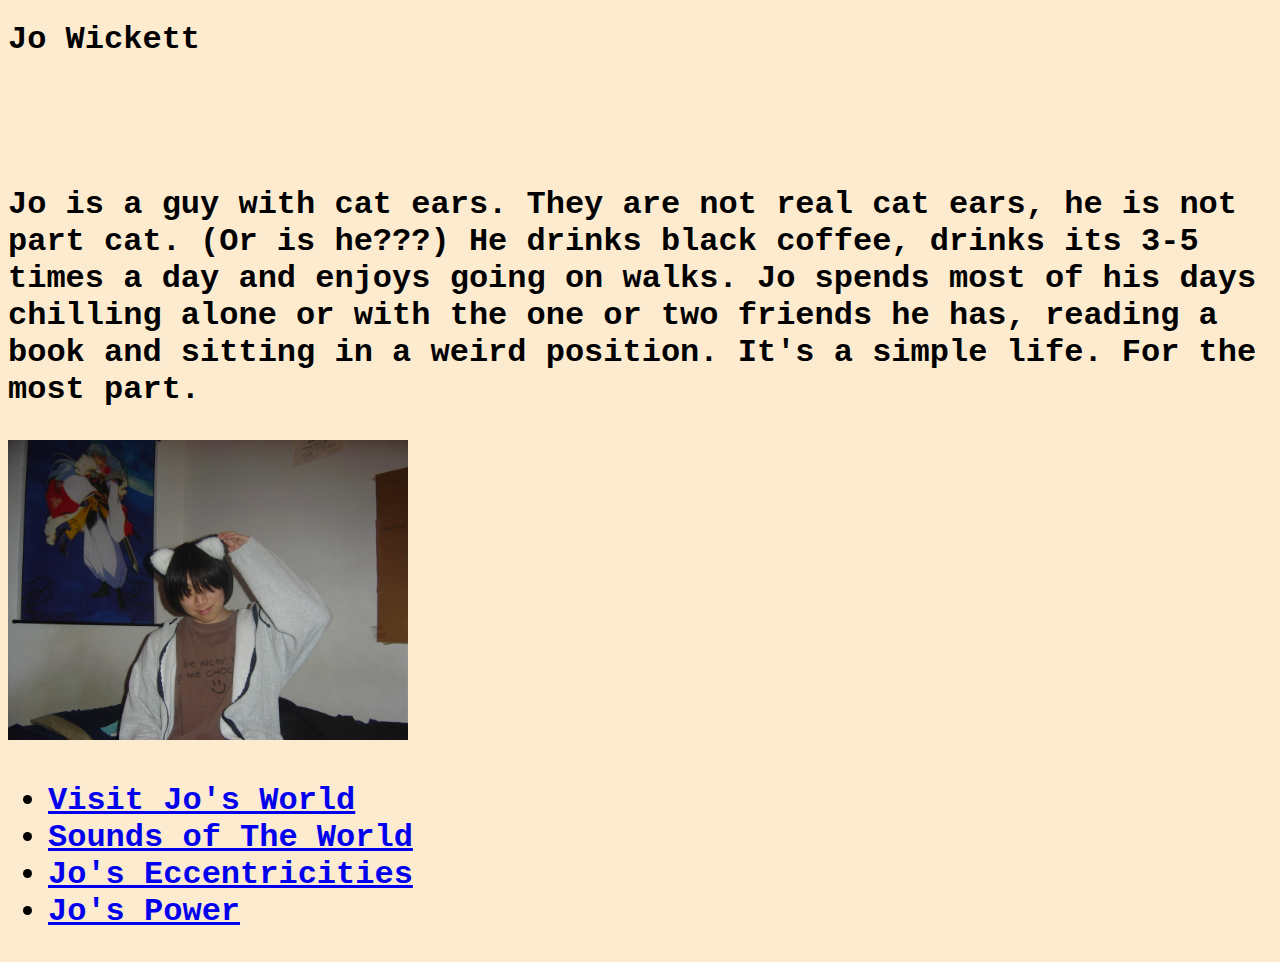
<file: index.html>
<!DOCTYPE html>
<html>
<head>
	<title>Jo the Cat</title>
	<link rel="stylesheet" type="text/css" href="styles.css">
</head>
<body>
	<h1>Jo Wickett<h1>
		<br>
		<br>
		<p>Jo is a guy with cat ears. They are not real cat ears, he is not part cat. (Or is he???) He drinks black coffee, drinks its 3-5 times a day and enjoys going on walks. Jo spends most of his days chilling alone or with the one or two friends he has, reading a book and sitting in a weird position. It's a simple life. For the most part.</p>
<img src="images/cat.jpg" width="400px" alt="Jojo">
<br>
<ul>
	<li><a href="home.html">Visit Jo's World</a>
	<li><a href="sounds.html">Sounds of The World</a>
		<li><a href="traits.html">Jo's Eccentricities</a>
			<li><a href="power.html">Jo's Power</a>
			</ul>
</body>
</html>
</file>
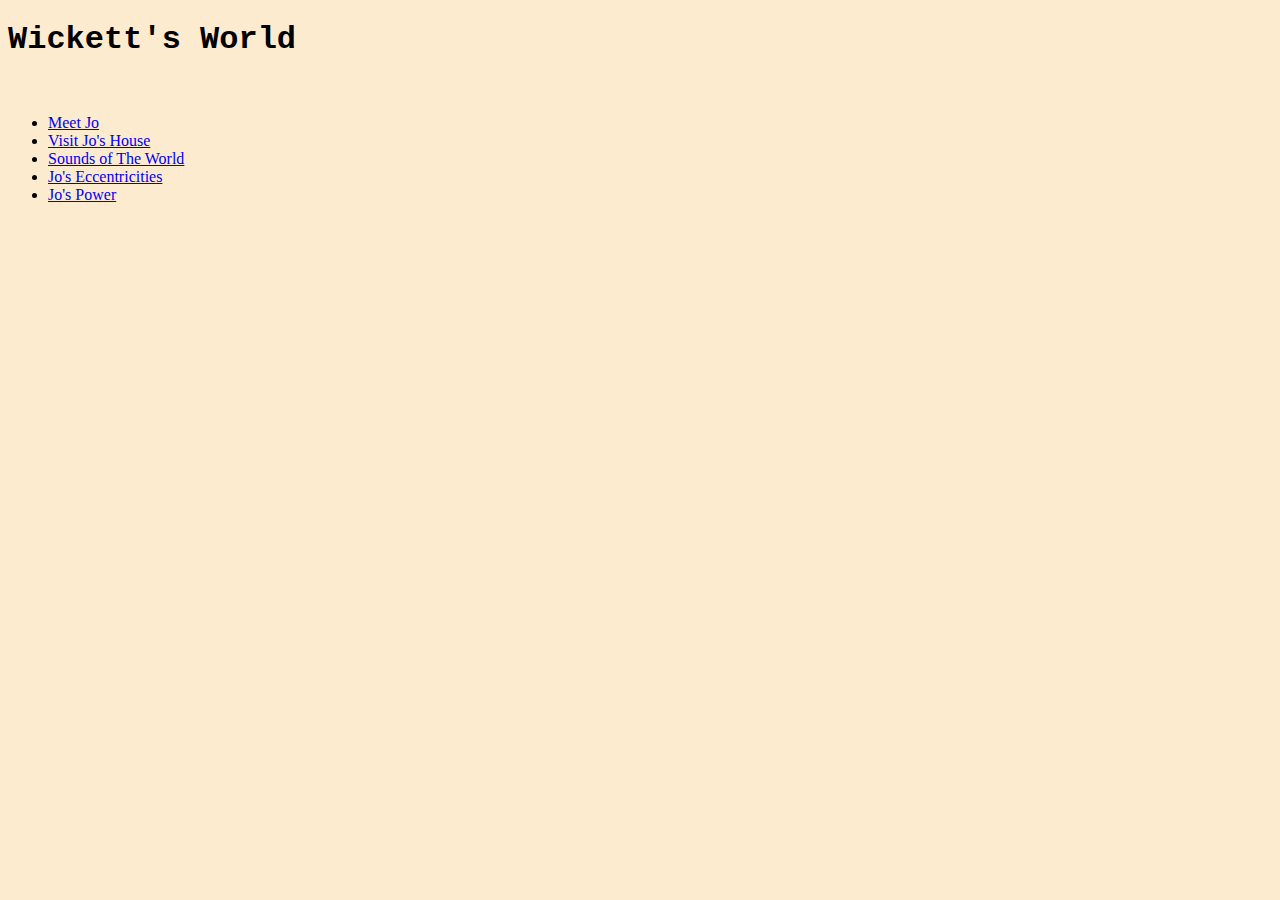
<file: finalmultimediaproject.html>
<!DOCTYPE html>
<html>
<head>
	<title>Wickett's World</title>
	<link rel="stylesheet" type="text/css" href="styles.css">
</head>
<body>
	<h1>Wickett's World</h1>
	<br>
	<p>


		<ul>
	<li><a href="index.html">Meet Jo</a>
		<li><a href="home.html">Visit Jo's House</a>
	<li><a href="sounds.html">Sounds of The World</a>
		<li><a href="traits.html">Jo's Eccentricities</a>
			<li><a href="power.html">Jo's Power</a>
			</ul>
</file>
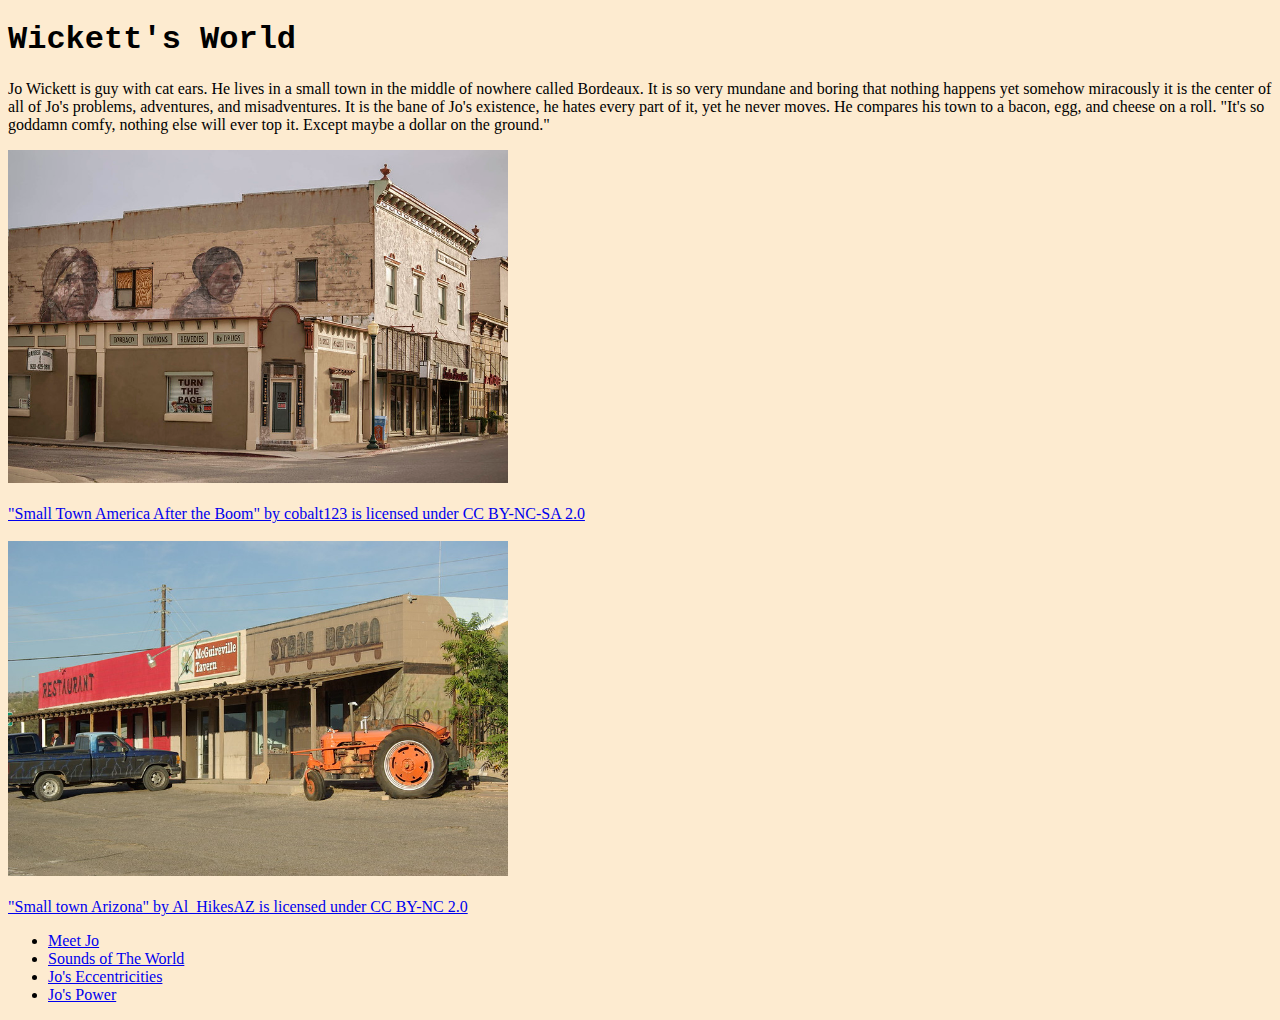
<file: home.html>
<!DOCTYPE html>
<html>
<head>
	<title>Jo's House</title>
	<link rel="stylesheet" type="text/css" href="styles.css">
</head>
<body>
	<h1>Wickett's World</h1>
	<p>Jo Wickett is guy with cat ears. He lives in a small town in the middle of nowhere called Bordeaux. It is so very mundane and boring that nothing happens yet somehow miracously it is the center of all of Jo's problems, adventures, and misadventures. It is the bane of Jo's existence, he hates every part of it, yet he never moves. He compares his town to a bacon, egg, and cheese on a roll. "It's so goddamn comfy, nothing else will ever top it. Except maybe a dollar on the ground."</p>
	<img src="images/smalltown.jpg" width="500" alt="smalltown">
	<br>
	<br>
	<a href="https://www.flickr.com/photos/66606673@N00/13011523554">"Small Town America After the Boom" by cobalt123 is licensed under CC BY-NC-SA 2.0</a>
	<br>
	<br>
<img src="images/smalltowntwo.jpg" width="500" alt="smalltowntwo">
<br>
<br>
<a href="https://www.flickr.com/photos/7202153@N03/1702377971">"Small town Arizona" by Al_HikesAZ is licensed under CC BY-NC 2.0</a>
<br>

<ul>
	<li><a href="index.html">Meet Jo</a>
	<li><a href="sounds.html">Sounds of The World</a>
		<li><a href="traits.html">Jo's Eccentricities</a>
			<li><a href="power.html">Jo's Power</a>
			</ul>

</body>
</html>
</file>
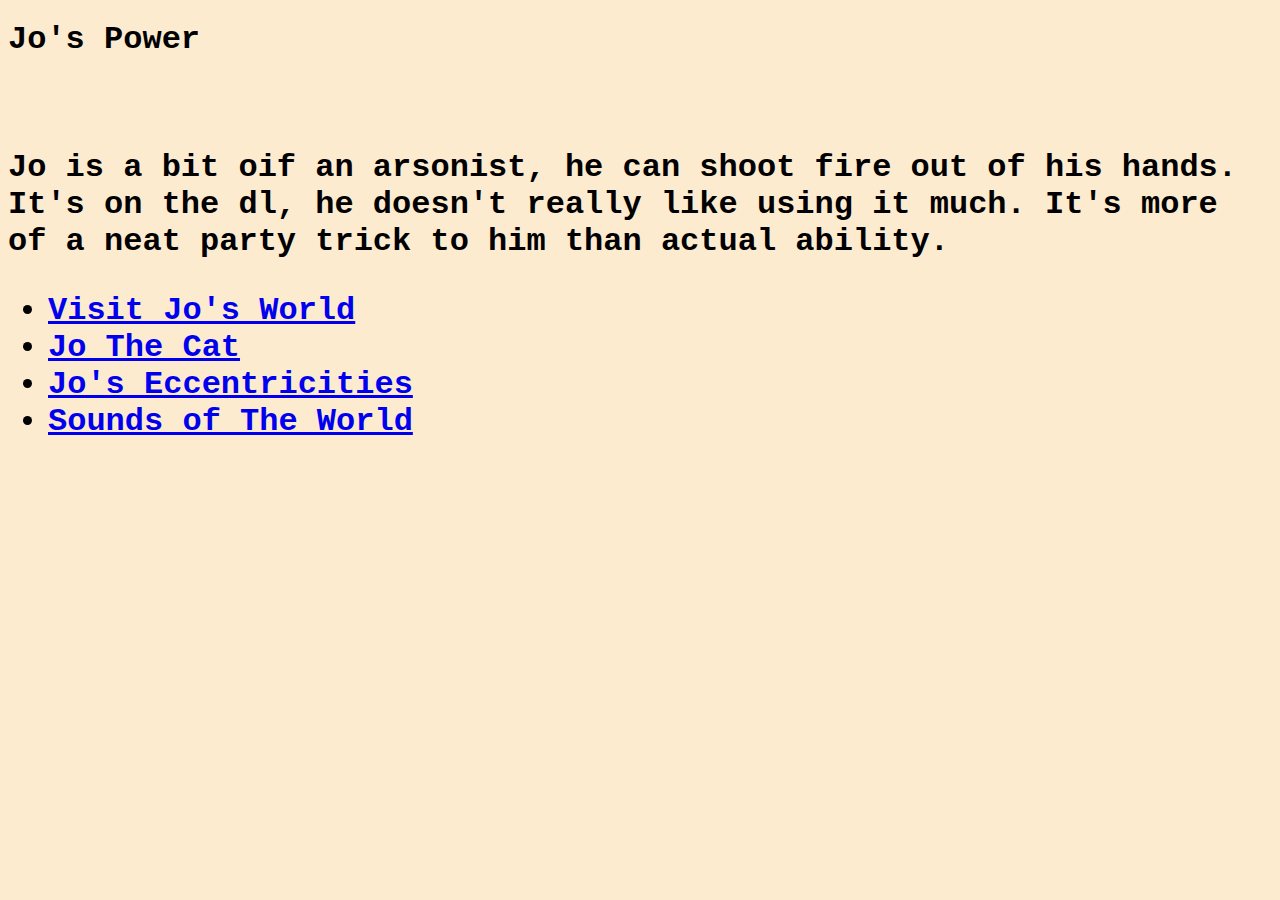
<file: power.html>
<!DOCTYPE html>
<html>
<head>
	<title>Jo's Power</title>
	<link rel="stylesheet" type="text/css" href="styles.css">
</head>
<body>
	<h1>Jo's Power<h1>
		<br>
		<p> Jo is a bit oif an arsonist, he can shoot fire out of his hands. It's on the dl, he doesn't really like using it much. It's more of a neat party trick to him than actual ability. 
					<ul>
	<li><a href="home.html">Visit Jo's World</a>
	<li><a href="index.html">Jo The Cat</a>
		<li><a href="traits.html">Jo's Eccentricities</a>
			<li><a href="sounds.html">Sounds of The World</a>
			</ul>


</body>
</html>
</file>
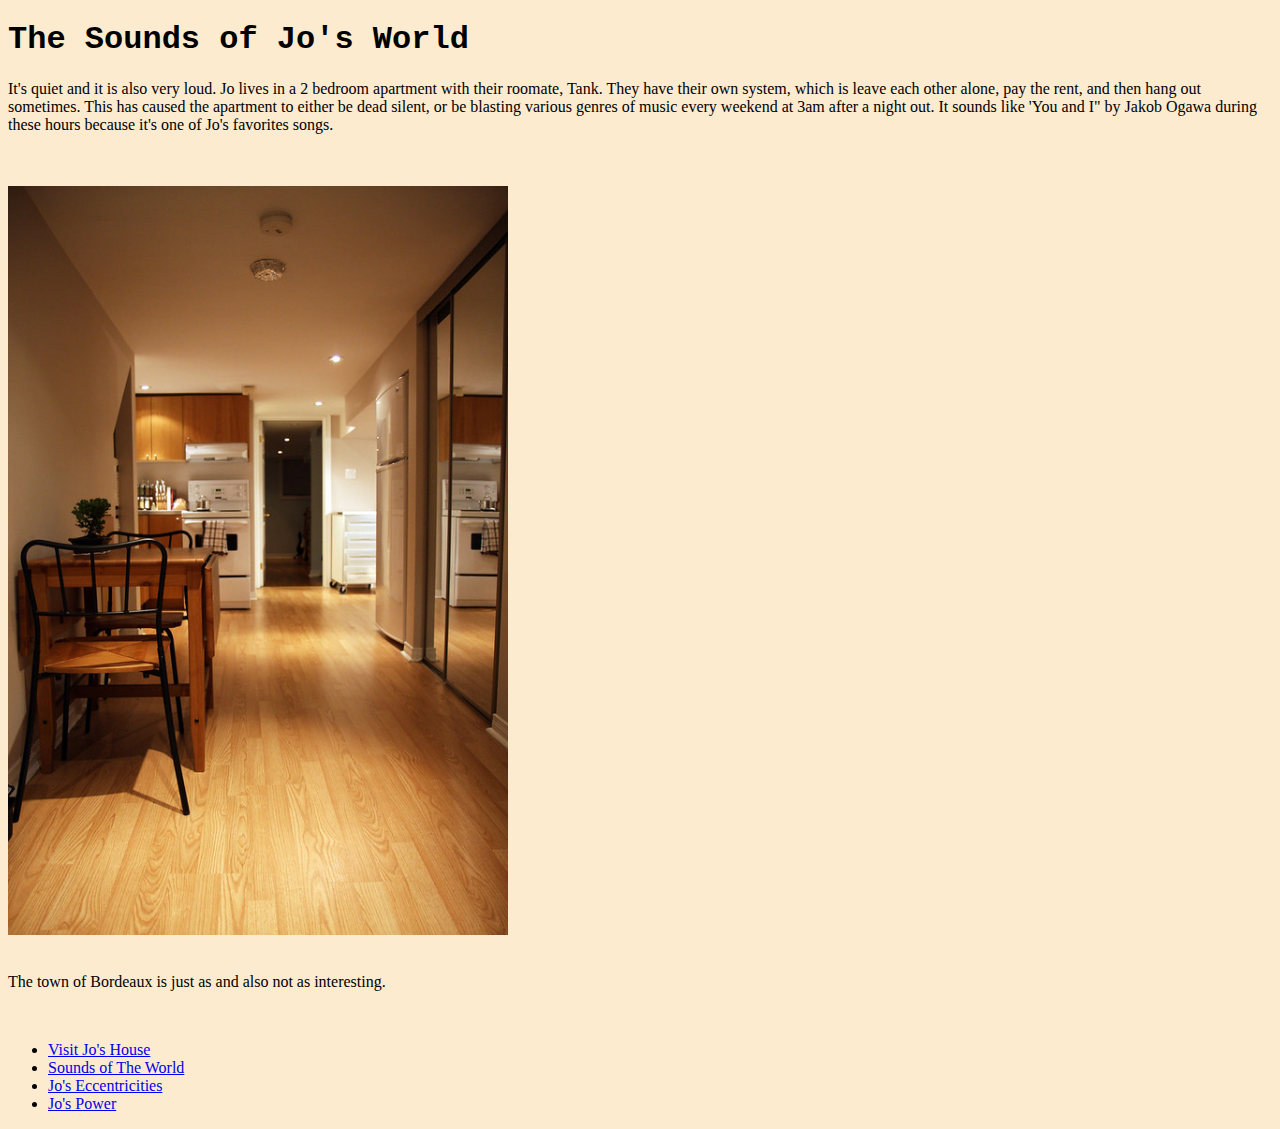
<file: sounds.html>
<!DOCTYPE html>
<html>
<head>
	<title>The Sounds of Jo's World</title>
	<link rel="stylesheet" type="text/css" href="styles.css">
</head>
<body>
	<h1>The Sounds of Jo's World</h1>
	<p>It's quiet and it is also very loud. Jo lives in a 2 bedroom apartment with their roomate, Tank. They have their own system, which is leave each other alone, pay the rent, and then hang out sometimes. This has caused the apartment to either be dead silent, or be blasting various genres of music every weekend at 3am after a night out. It sounds like 'You and I" by Jakob Ogawa during these hours because it's one of Jo's favorites songs.<p>
		<br>
		<br>
		<img src="images/apartment.jpg" width="500" alt="apartment">
		<br>
		<br>
		<p>The town of Bordeaux is just as and also not as interesting.<p>
			<br>
			<ul>
	<li><a href="home.html">Visit Jo's House</a>
	<li><a href="sounds.html">Sounds of The World</a>
		<li><a href="traits.html">Jo's Eccentricities</a>
			<li><a href="power.html">Jo's Power</a>
			</ul>

</body>
</html>
</file>
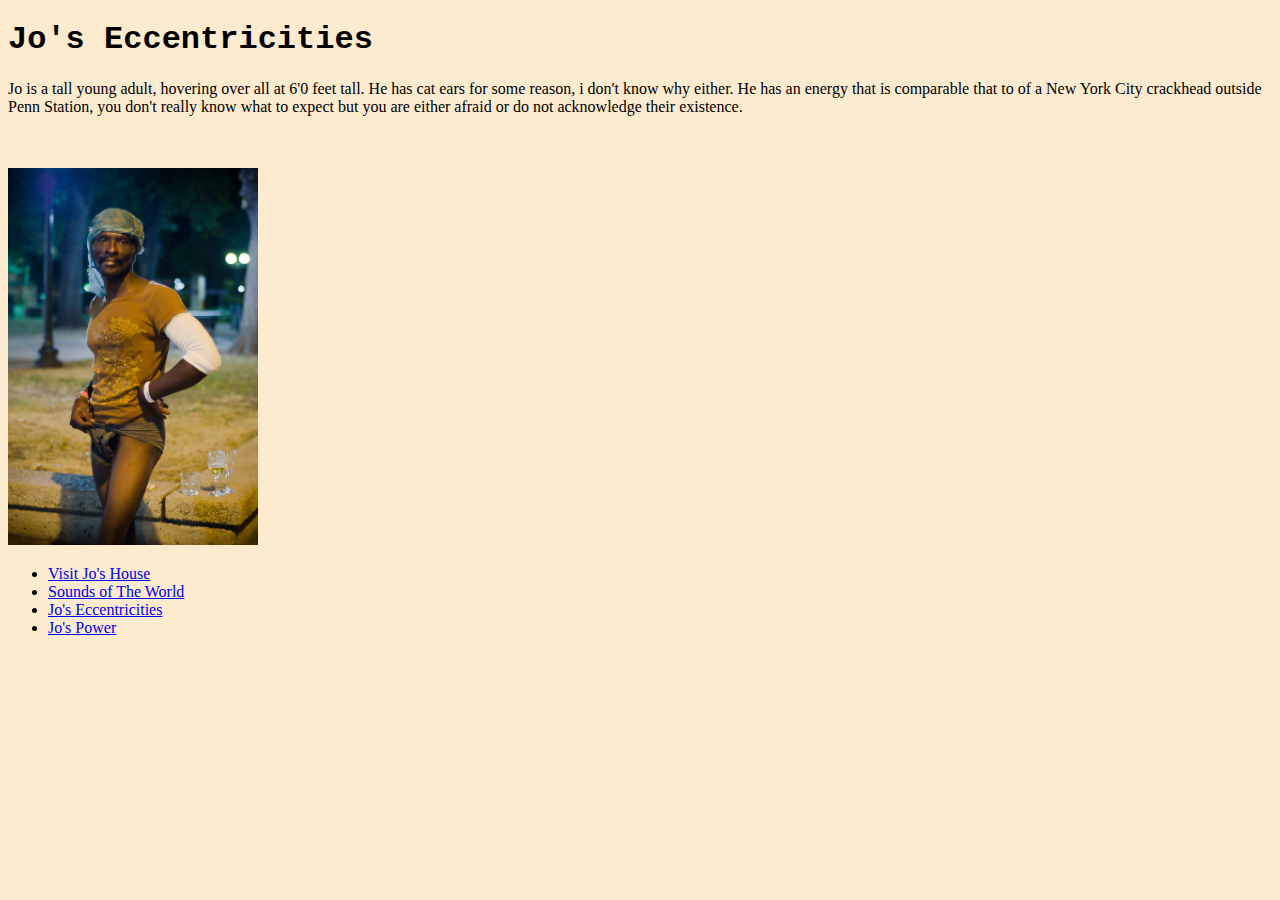
<file: traits.html>
<!DOCTYPE html>
<html>
<head>
	<title>Jo's Eccentricities</title>
	<link rel="stylesheet" type="text/css" href="styles.css">
</head>
<body>
	<h1>Jo's Eccentricities</h1>
	<p>Jo is a tall young adult, hovering over all at 6'0 feet tall. He has cat ears for some reason, i don't know why either. He has an energy that is comparable that to of a New York City crackhead outside Penn Station, you don't really know what to expect but you are either afraid or do not acknowledge their existence.<p>
		<br>
		<br>
		<img src="images/crackhead.jpg" width="250" alt="crackhead">
					<ul>
	<li><a href="home.html">Visit Jo's House</a>
	<li><a href="sounds.html">Sounds of The World</a>
		<li><a href="traits.html">Jo's Eccentricities</a>
			<li><a href="power.html">Jo's Power</a>
			</ul>


</body>
</html>
</file>
<file: styles.css>
body{background-color: #FDEBD0}
h1{font-family: Courier New}
img{margin: 250;}
p{}
a{}
</file>
